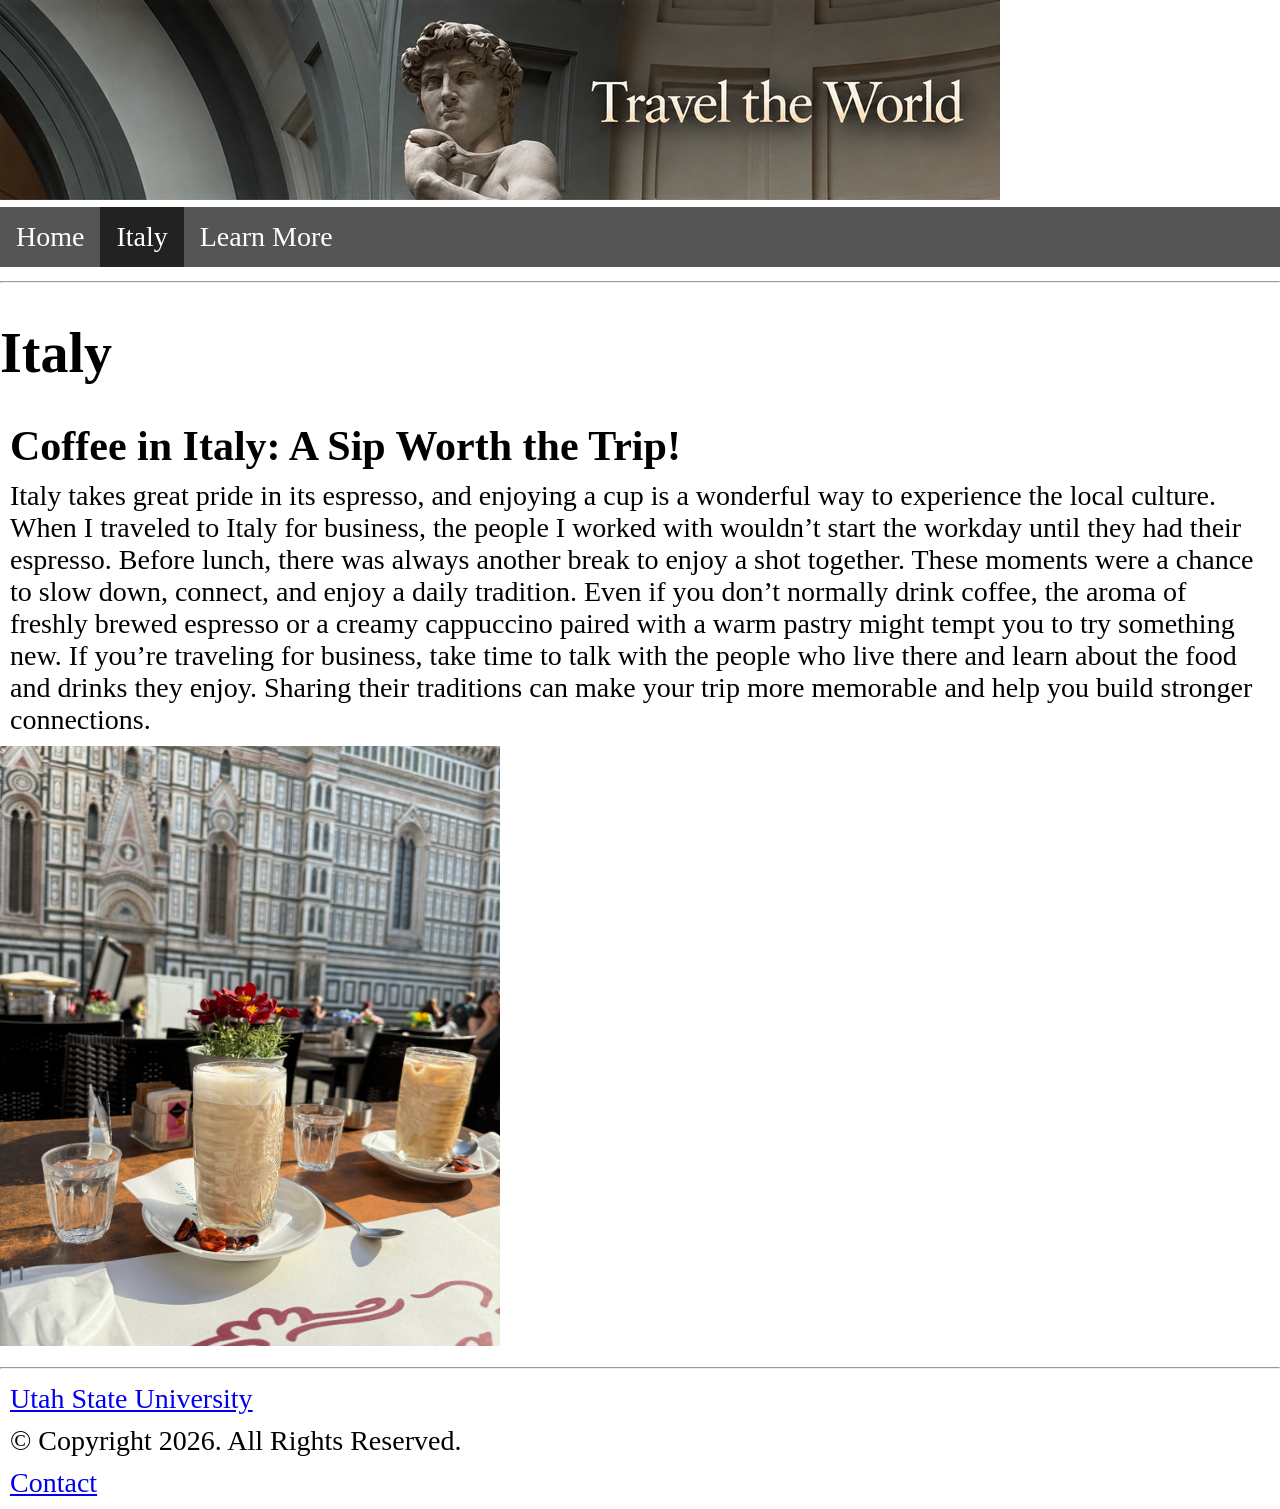
<file: Italy.html>
<!DOCTYPE html>

<head>
    <link rel="stylesheet" href="css/style1.css">
    <title>Travle the World: Home</title>
</head>
<body>

    <img src="david-travel-banner.jpg" alt="Status of David" width="1000">

    <ul>
        <li><a href="index.html">Home</a></li>
        <li><a class="active" href="Italy.html">Italy</a></li>
        <li><a href="learn more.html">Learn More</a></li>
    </ul>

    <hr>

<head>
    <title>Traving to Italy: Italy</title>
</head>
<body>
    
    <h1>Italy<h1/>
    <h2>Coffee in Italy: A Sip Worth the Trip! </h2>

        
    <p>Italy takes great pride in its espresso, and enjoying a cup is a wonderful way to experience the local culture. When I traveled to Italy for business, the people I worked with wouldn’t start the workday until they had their espresso. Before lunch, there was always another break to enjoy a shot together. These moments were a chance to slow down, connect, and enjoy a daily tradition. Even if you don’t normally drink coffee, the aroma of freshly brewed espresso or a creamy cappuccino paired with a warm pastry might tempt you to try something new. If you’re traveling for business, take time to talk with the people who live there and learn about the food and drinks they enjoy. Sharing their traditions can make your trip more memorable and help you build stronger connections.</p>
 <img src="Coffe italy .jpeg" alt="Coffee cups in italy" width="500" height="600">


    <hr>
    <p><a href="http://www.usu.edu">Utah State University</a></p>
    <p>&copy; Copyright 2026. All Rights Reserved.</p>
    <p><a href="kloosallison@gmail.com">Contact</a></p>

</body>
</html>
</file>
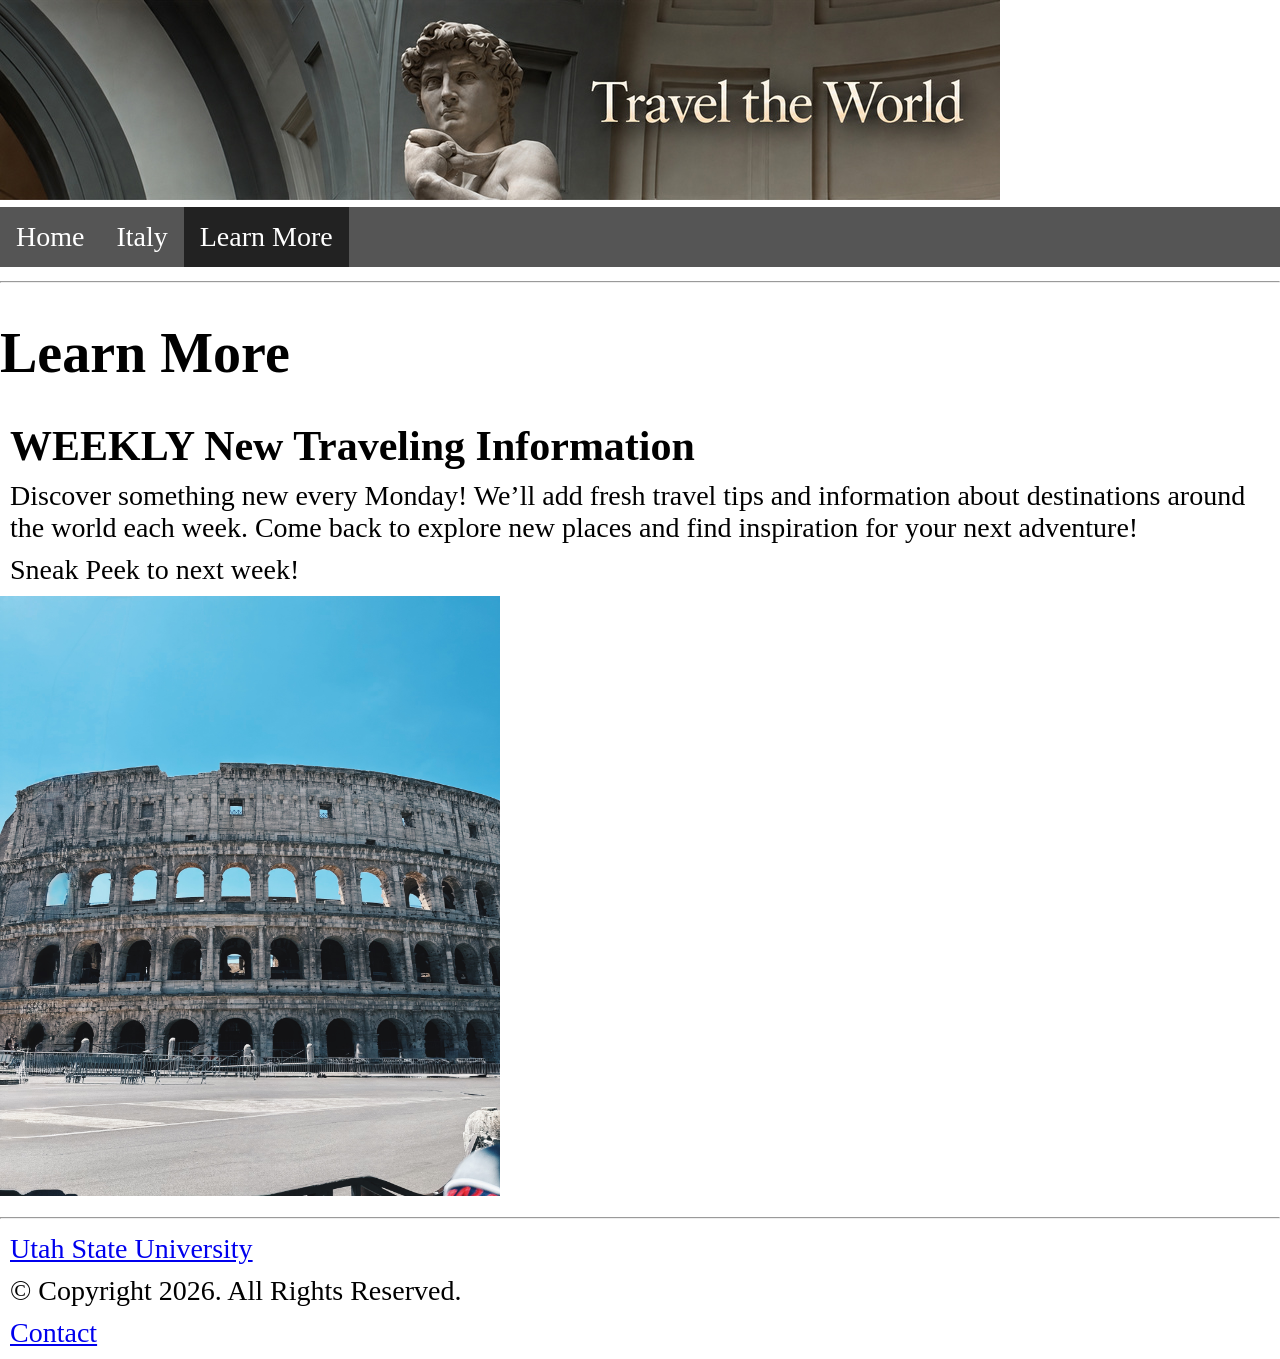
<file: learn more.html>
<!DOCTYPE html>

<head>
    <link rel="stylesheet" href="css/style1.css">
    <title>Travle the World: Home</title>
</head>
<body>

    <img src="david-travel-banner.jpg" alt="Status of David" width="1000">

    <ul>
        <li><a href="index.html">Home</a></li>
        <li><a href="Italy.html">Italy</a></li>
        <li><a class="active" href="learn more.html">Learn More</a></li>
    </ul>

    <hr>

<head>
    <title>Traving to Italy: Italy</title>
</head>
<body>
    
    <h1>Learn More<h1/>
    <h2>WEEKLY New Traveling Information </h2>

        
    <p> Discover something new every Monday! We’ll add fresh travel tips and information about destinations around the world each week. Come back to explore new places and find inspiration for your next adventure!</p>
    <p> Sneak Peek to next week!</p>
 <img src="Roma Col .jpeg" alt="Colosseum" width="500" height="600">


    <hr>
    <p><a href="http://www.usu.edu">Utah State University</a></p>
    <p>&copy; Copyright 2026. All Rights Reserved.</p>
    <p><a href="kloosallison@gmail.com">Contact</a></p>

</body>
</html>
</file>
<file: css/style1.css>
body {
  margin: 0;
  padding: 0;
  font-size: 28px;
}

h2, p {
  margin: 10px;
}

ul {
  list-style-type: none;
  margin: 0;
  padding: 0;
  overflow: hidden;
  background-color: #555555;
  position: sticky;
  top: 0;
}

ul li {
  float: left;
}

ul li a {
  display: block;
  color: white;
  text-align: center;
  padding: 14px 16px;
  text-decoration: none;
}

ul li a:hover {
  background-color: #222222;
}

ul li a.active {
  background-color: #222222;
}
</file>
